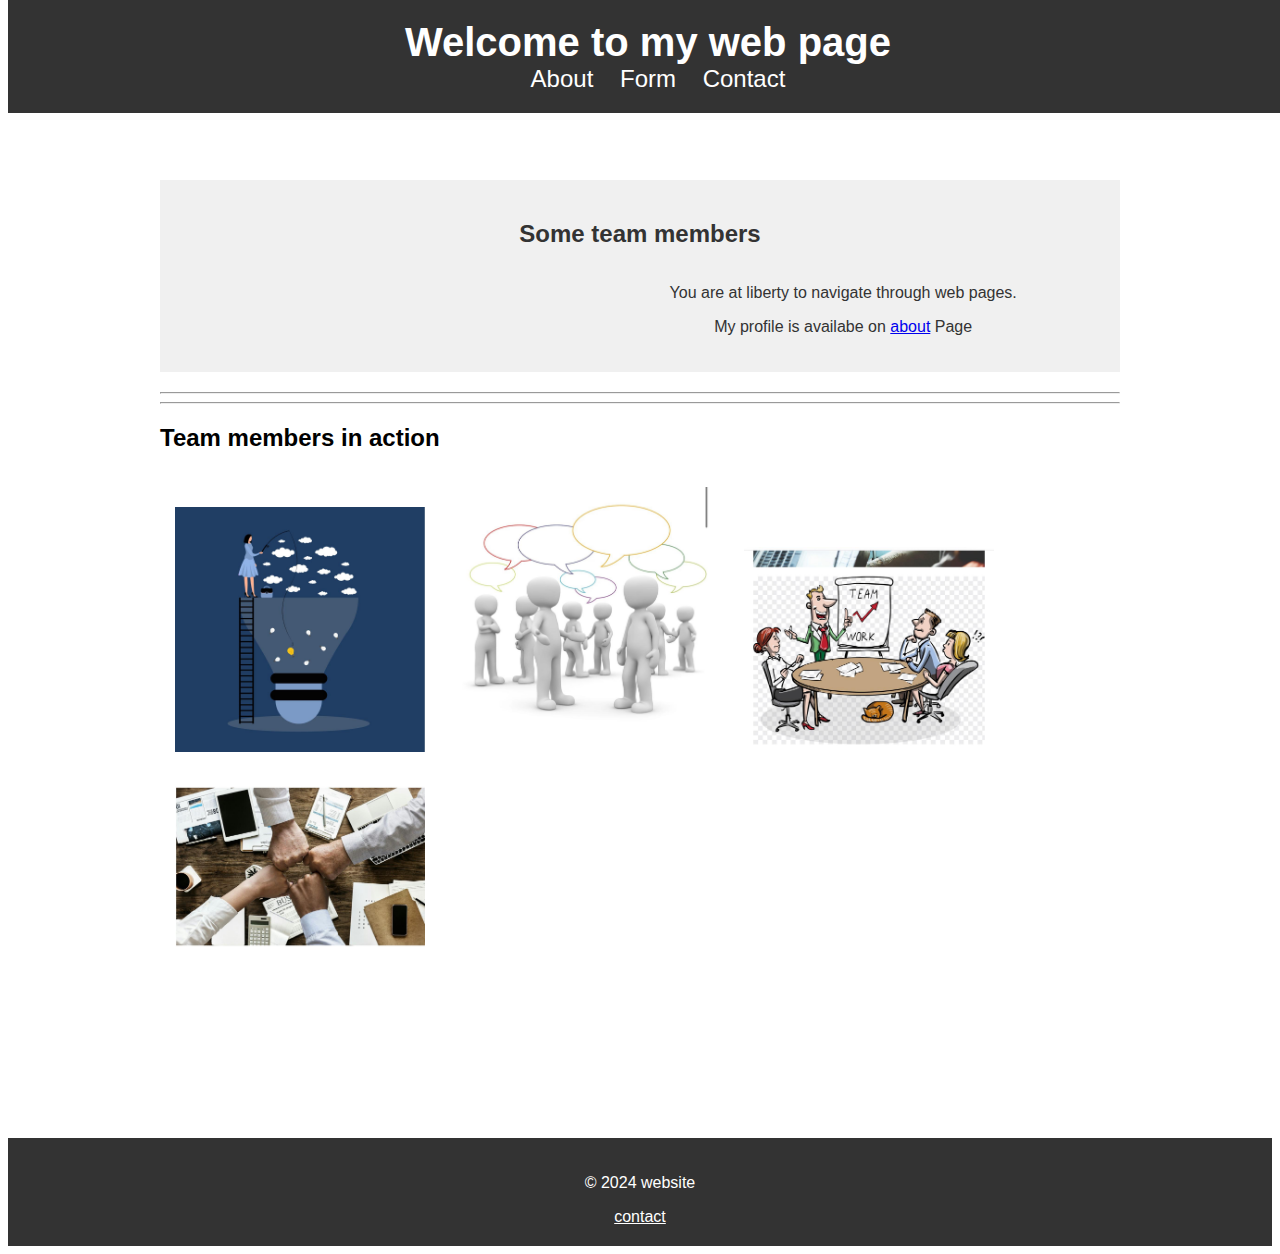
<file: pages/index.html>
<!DOCTYPE html>
<html lang="en">
 
    
<head>
<meta charset="UTF-8">
<meta name="viewport" content="width=device-width, initial-scale=1.0">
        <title>My Personal Web Page</title>
        <link rel ="stylesheet" href= "../CSS/style.css">
        <style>
            section img{
                width: 100px;
                height: 0px;
    
                padding: 0, 20px;
                margin: 10px;
            }
            gallery img{
                width: 250px;
                min-height: auto;
                Padding: 15px
            }
    
        </style>
    </head>
    <body>
       <!--This is the header section -->
       
        <header>
            <h1>Welcome to my web page</h1>
            <nav>
                <ul>
                    <li><a href="../pages/about.html">About</a></li>
                     <li><a href="../pages/form.html">Form</a></li>
                     <li><a href="../pages/contact.html">Contact</a></li>
                    </ul>
                </nav>

        </header>
        <hr>
        <!--This is the main section -->
        <main>
    <section id="about">
        <h2>Some team members</h2>
       <div class="about-container">
            <img src="../images/abel.png" alt="Abel">
            <img src="../images/okon.png" alt="Okon">
            <div class="about-text">
                <p>You are at liberty to navigate through web pages.</p>
                <p>My profile is availabe on <a href="../pages/about.html">about</a> Page</p>
            </div>
    </section>
    <hr/>
    <hr/>


    </section>
            <gallery>
                <h2>Team members in action</h2>
               
                <img src ="../images/brainstorm4.png" alt="Team members">
                <img src="../images/brainstorm3.png" alt="Team members">
                <img src ="../images/brainstorm1.png" alt="Team members">
                <img src ="../images/brainstorm2.png" alt="Team members">
            
        </gallery>

    </main>







        <footer>
        <p>&copy; 2024 website</p>

        <a href="../pages/contact.html">contact</a>
    </footer>
    
       <script src="../js/script.js"></script>
        

    </body>
</html>
</file>
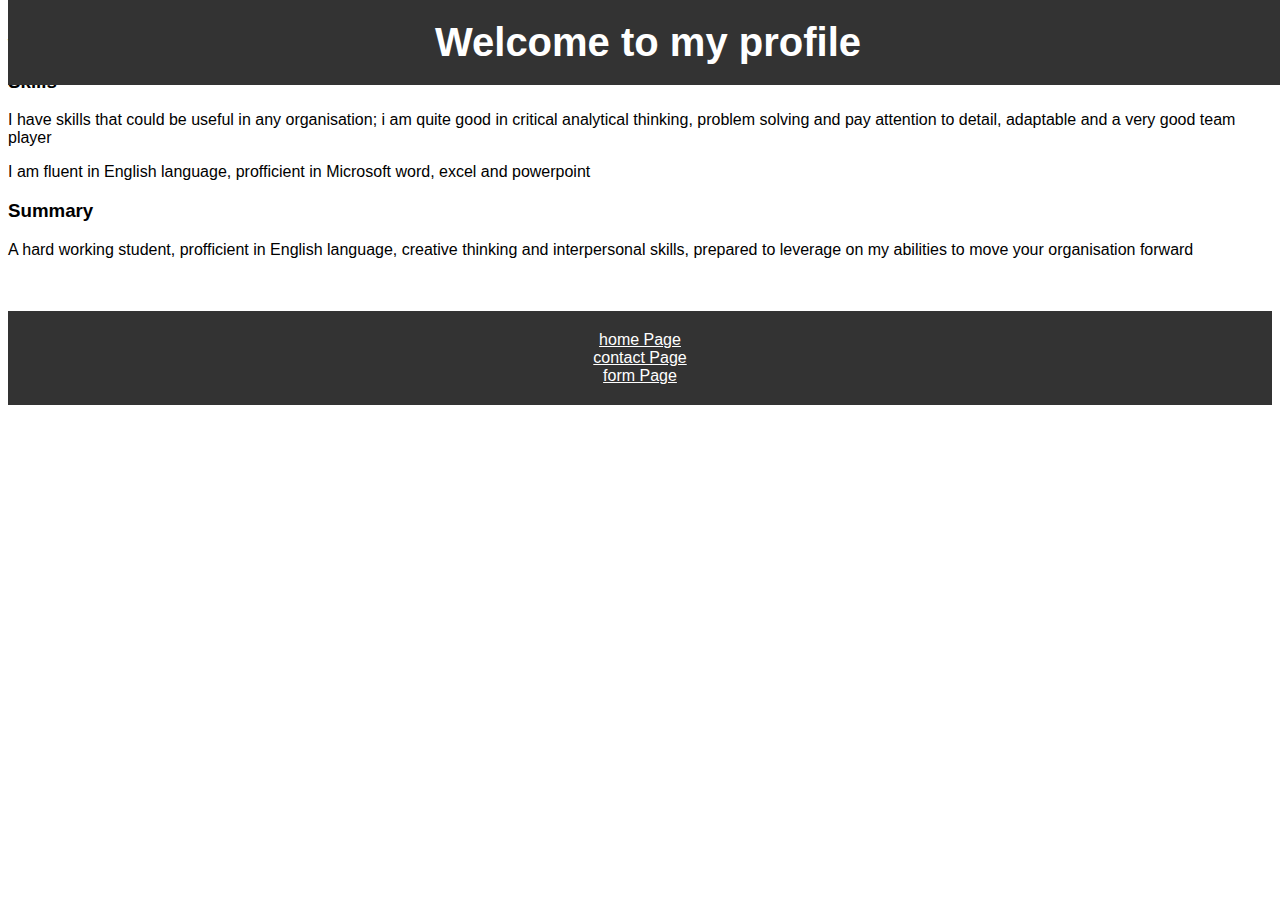
<file: pages/about.html>
<!DOCTYPE html>
<html>
    <head>
        <meta charset="UTF-8">
        <meta name="viewport" content="width=device-width, initial-scale=1.0">
        <title>My profile</title>
        <link rel ="stylesheet" href="../CSS/style.css">

    </head>
    <body>
        <header>

        <h1>Welcome to my profile</h1>
        </header>
        <p>I am an undergrate in a reputable university in Nigeria, currently studing Data science, however i have considerable 
            number of years left to complete my university education, and i wish to work in a Multinational organisation on part-time basis</p>
             <h3> Skills</h3>
             <p>I have skills that could be useful in any organisation; i am quite good in critical analytical thinking, problem 
                solving and pay attention to detail, adaptable and a very good team player</p>
                <p> I am fluent in English language, profficient in Microsoft word, excel and powerpoint</p>
                <h3>Summary</h3>
                <p>A hard working student, profficient in English language, creative thinking and interpersonal skills, prepared
                     to leverage on my abilities to move your organisation forward</p>
                     <br>
                     <br>

                     <footer>
                        <a href="../index.html">home Page</a>
                        <br>
                        <a href="../pages/contact.html">contact Page</a>
                        <br>
                        <a href="../pages/form.html"> form Page</a>
                     </footer>

                     <script src="../js/script.js"></script>
                    
                     
    </body>
</html>
</file>
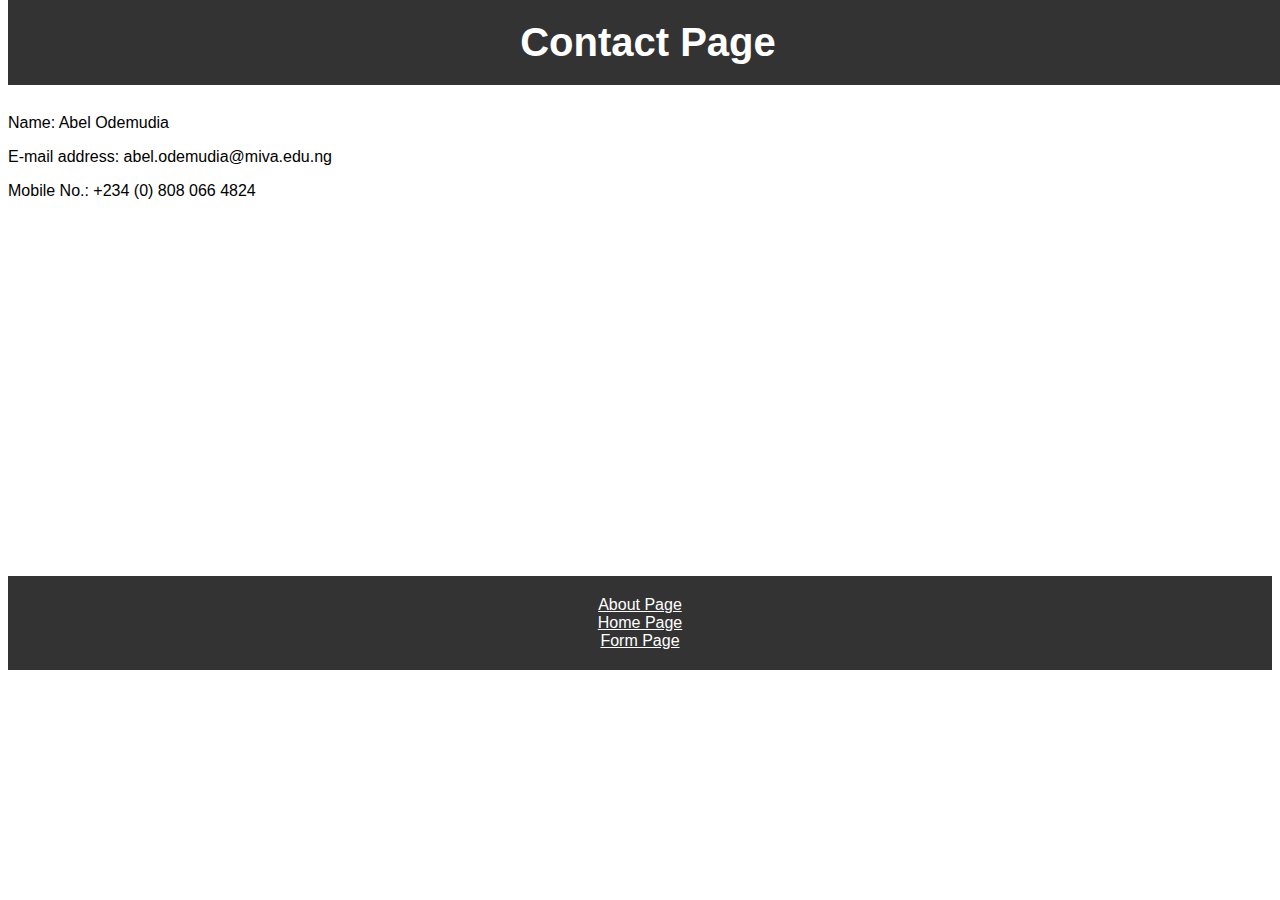
<file: pages/contact.html>
<!DOCTYPE html>
<html>
    <head>
        <meta charset="UTF-8">
        <meta name="viewport" content="width=device-width, initial-scale=1.0">
        <title>My profile</title>
        <link rel ="stylesheet" href="../CSS/style.css">
        <br>
        <br>
        <br>
        <br>
        <br>
    </head>
    <body>
        <header>    
            <h1>Contact Page</h1>
        </header>
        <p>Name: Abel Odemudia</p>
        <p>E-mail address: abel.odemudia@miva.edu.ng</p>
        <p>Mobile No.: +234 (0) 808 066 4824</p>
        <br>
        <br>
        <br>
        <br>
        <br>
        <br>
        <br>
        <br>
        <br>
        <br>
        <br>
        <br>
        <br>
        <br>
        <br>
        <br>
        <br>
        <br>
        <br>
        <br>


        <footer>
            <a href="../pages/about.html"> About Page</a>
            <br>
            <a href="../index.html">Home Page</a>
            <br>
            <a href="../pages/form.html">Form Page</a>
            </footer>

            
            <script src="../js/script.js"></script>


    </body>
</html>
</file>
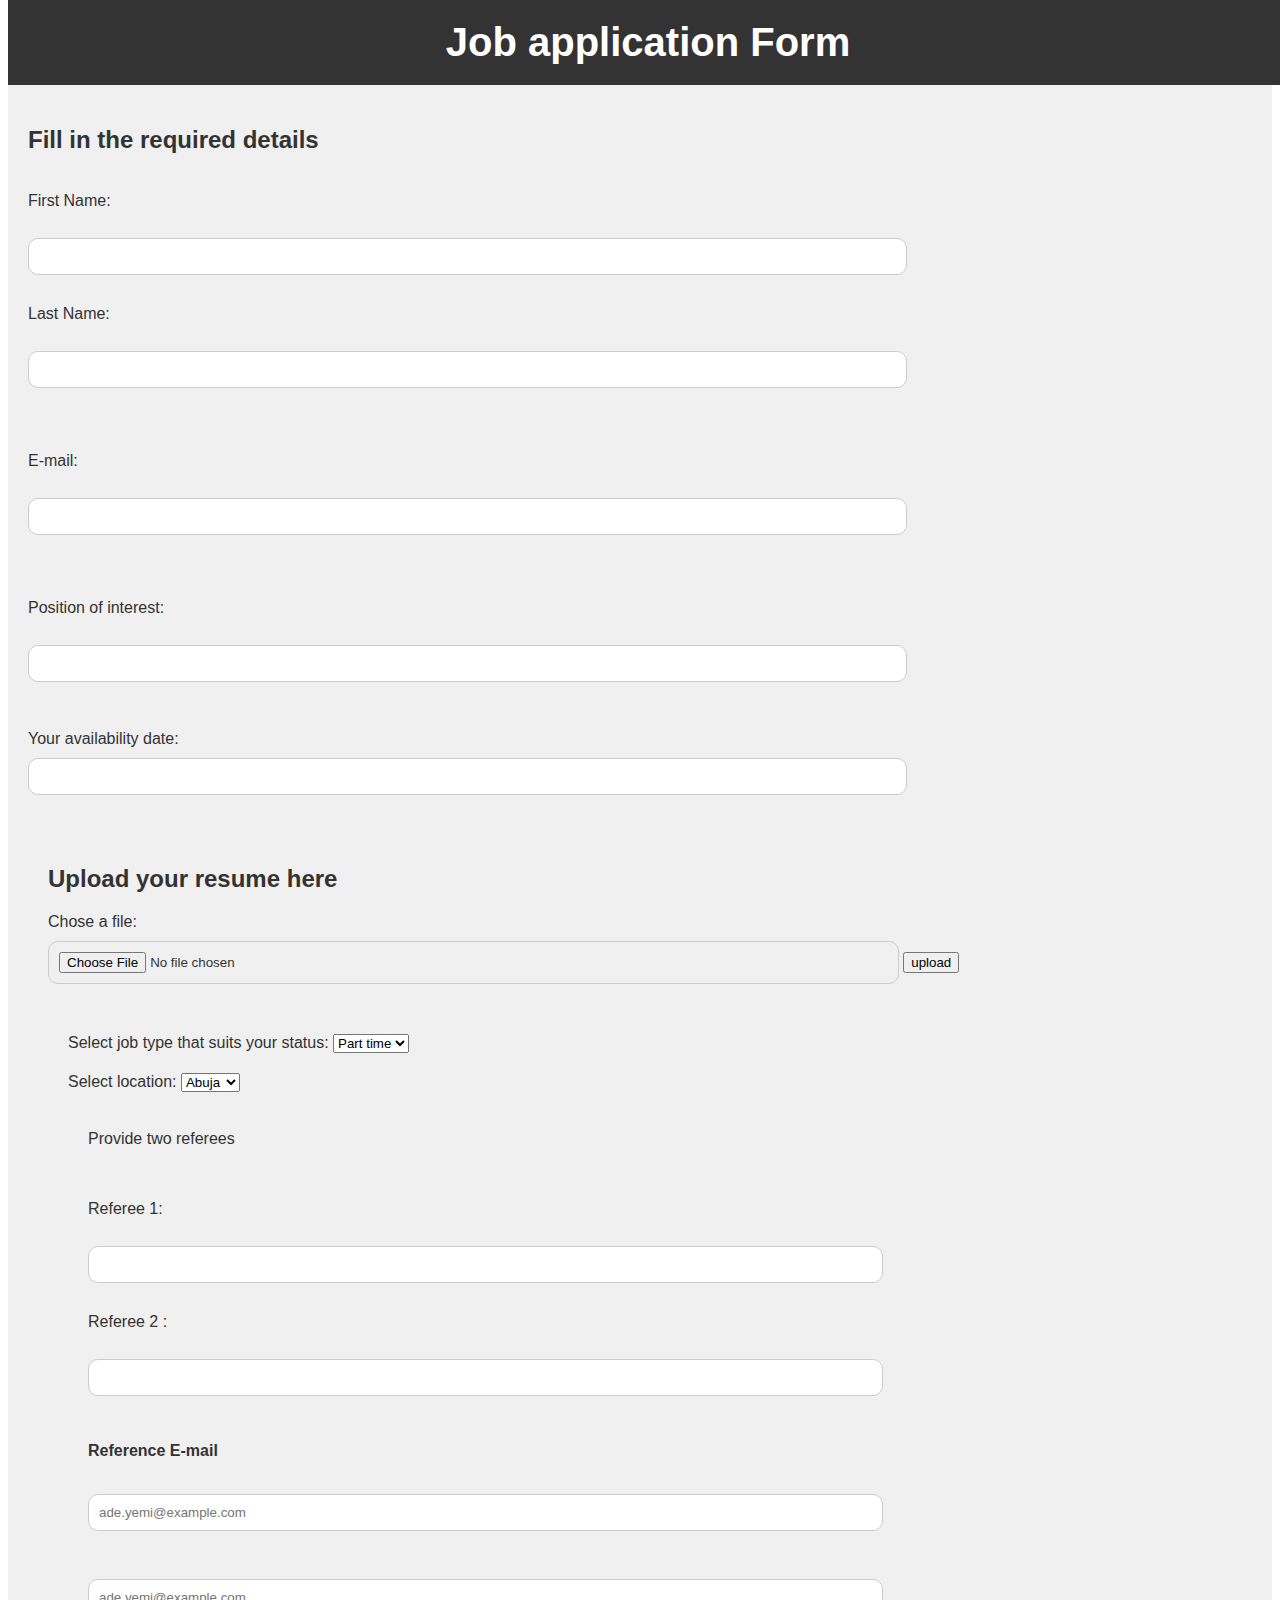
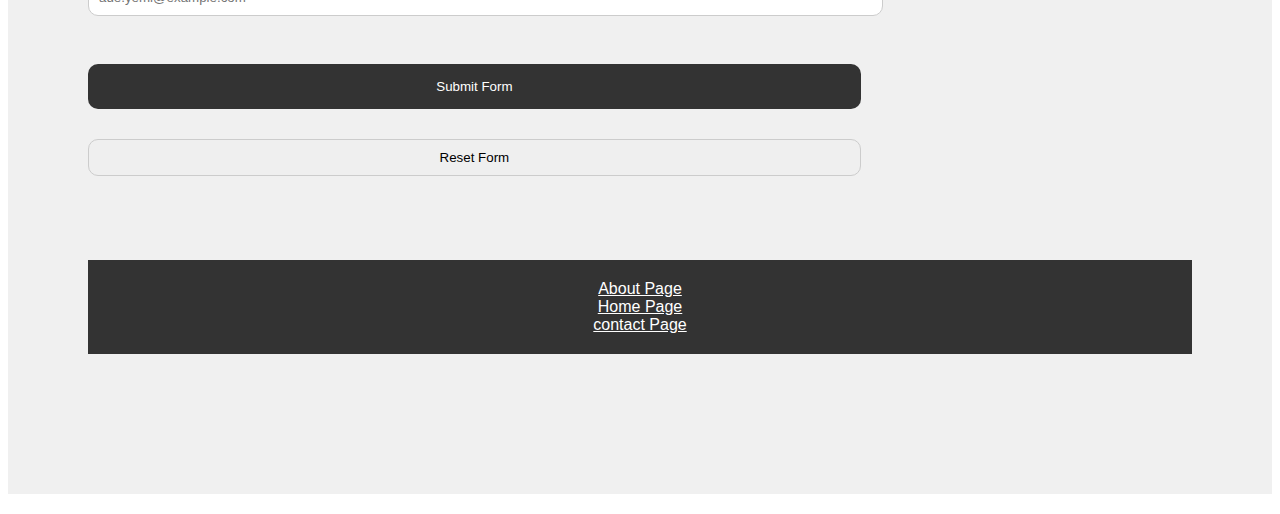
<file: pages/form.html>
<!DOCTYPE html>
<html lang="en">
    <head>
        <meta charset="UTF-8">
        <meta name="viewport" content="width=device-width, initial-scale=1.0">
        <title>Job Application</title>
       <link rel="stylesheet" href="../CSS/style.css">
    </head>
    <body> 
        <header>
        <h1>Job application Form</h1>
        </header>
        <p>Congratulations! you made the right choice for showing interest in our organisation, please fill out the form below
             and submit, we will surely get back to you as soon as possible.</p>
             <br>
             <section id="job application form">
             <br>
             <h2>Fill in the required details</h2>
            
             <form id = "myform" action="">
                <br>

                <label for="name" >First Name:</label>
            <br>
                <input type="text"id="name"name="name"size="10" />
                <br>
                <label for="name"label> Last Name:</label>
                <br>
                <input type="text"id="name"name="name"size="10" />
                <p id="nameError"class=error></p>

                <form action="/submit" method="post"
                <br>
                <br>
                
                <label for="email"label> E-mail:</label>
                <br>
                <input type="text"id="email"name="E-mail">
                <p id="emailError"class=error></p>
                <br>
                
                <label for="name">Position of interest:</label>
                <br>

                <input type="text"id="name"name="name"size="12" />
                <br>
                <br>
                
                <label for="name"label>Your availability date:</label>
                <input type="text"id="name"name="name"size="8" />
                <br>
                
                <section>
                <h2>Upload your resume here</h2>
            
                <action ="/search"method ="get">
                
                <form action="/upload"method= "post" enctype="multipart/form-data">
                    <label for="file">Chose a file:</label>
                    <input type="file"id="file"name="file"accept=".jpg, .png, .pdf">
                    <button type="submit">upload</button>
                    <br>
                    <section id="dropdown"
                    <h2></h2>Select job type that suits your status:</h2>
                    <form action="select">
                    <select id="job type" name = "Job type">
                        <option value="part time">Part time</option>
                        <option value="full time ">full time</option>
                        <option value="Co-op ">Co-op</option>
                    </select>
                    <br>
                    <h2></h2>Select location:</h2>
                    <select id="abuja" name = "Abuja">
                        <option value="abuja">Abuja</option>
                        <option value="lagos ">Lagos</option>
                        <option value="jos">Jos</option>
                        <option value="benin">Benin</option>
                        
                    </select>
                    <br>
                    <br>
                    <section id="referees"
                    <P><b></b>Provide two referees<b></b></p>
                    <br>
                    <br>
                <form action="/submit" method="post"
<br>
                <label for="name">Referee 1:</label>
                <br>
                <input type="text"id="name"name="name"size="18" />
                <br>
                <label for="name" >Referee 2 :</label>
                <br>
                 <input type="text"id="name"name="name"size="18" />

                 <p><b>Reference E-mail</b></p>

                 <form action="/submit" method="post">
                    <br> 

                    <input type="text" id = "email" name="email"placeholder = "ade.yemi@example.com">
                    <br>
                    <br>

                    <input type="text" id = "email" name="email"placeholder = "ade.yemi@example.com">
                    <br>
                    <br>
                   <!-- <button id ="myButton">Submit form</Button>-->
                    <input type="submit"value="Submit Form"/>
                        <input type="reset"value= "Reset Form"/>
                                
                                <br>
                                <br>
                                <br>
                                <br>

                                <footer>
                                <a href="../pages/about.html"> About Page</a>
                                <br>
                                <a href="../index.html">Home Page</a>
                                <br>
                                <a href="../pages/contact.html">contact Page</a>
                                </footer>
                                
                                <script src="../js/script.js"></script



    </body>
</html>
</file>
<file: CSS/style.css>
body
{
    background: color #f7f7f7;;
    font-family: Arial, Helvetica, sans-serif;
}
header
{
    background-color: #333;
    color:#fff;
    text-align: center;
    padding: 20px 0;
    position: fixed;
    width: 100%;
    top: 0;
    z-index: 1;
}
header h1{
    font-size: 2.5rem;
    margin: 0;
}
nav ul{
    font-size: 1.5rem;
    margin: 0;
}
nav li{
    display: inline;
    margin-right: 20px;
}
nav ul li a{
    color: white;
    text-decoration: none;
}
nav ul li a:hover{
    color: wheat;
}
main{
    margin: 150px auto;
    max-width: 960px;
    background-color: #fff;
    padding:20px;
}
section{
    background-color: #f0f0f0;
    color: #333;
    margin-bottom: 20px;
    padding: 20px;
}
.about-container{
    display: flex;
    flex-direction: row;
    justify-content: space-evenly;
}
footer{
    text-align: center;
    color: #fff;
    background-color: #333;
    padding: 20px 0;
}
    footer a{
        color: #fff;
    }
@media(max-width: 760px){
    .about-container{
        flex-direction: column;
    }
}
    .myPix{
        max-width: 200px;
    }
    #about h2{
        text-align: center;
    }
    .myPix {
        margin: o auto;
        padding: 5%;
    }
    .about-text{
        text-align: center;
    }
    #gallery h2{
        text-align: center;
    }
    .gallery{
        display: flex;
        flex-wrap: wrap;
        justify-content: space-evenly;
    }
    .gallerry{
        margin-bottom: 20px;
    }
    form label{
        display: block;
        margin-bottom: 10px;
    }

form input, form textarea{
    width: 70%;
    padding: 10px;
    margin-bottom: 30px;
    border: 1px solid #ccc;
    border-radius: 10px;   
}
form input[type="submit"]{
    background-color:#333;
    color: #fff;
    border: none;
    cursor: pointer;
    padding: 15px;
}
</file>
